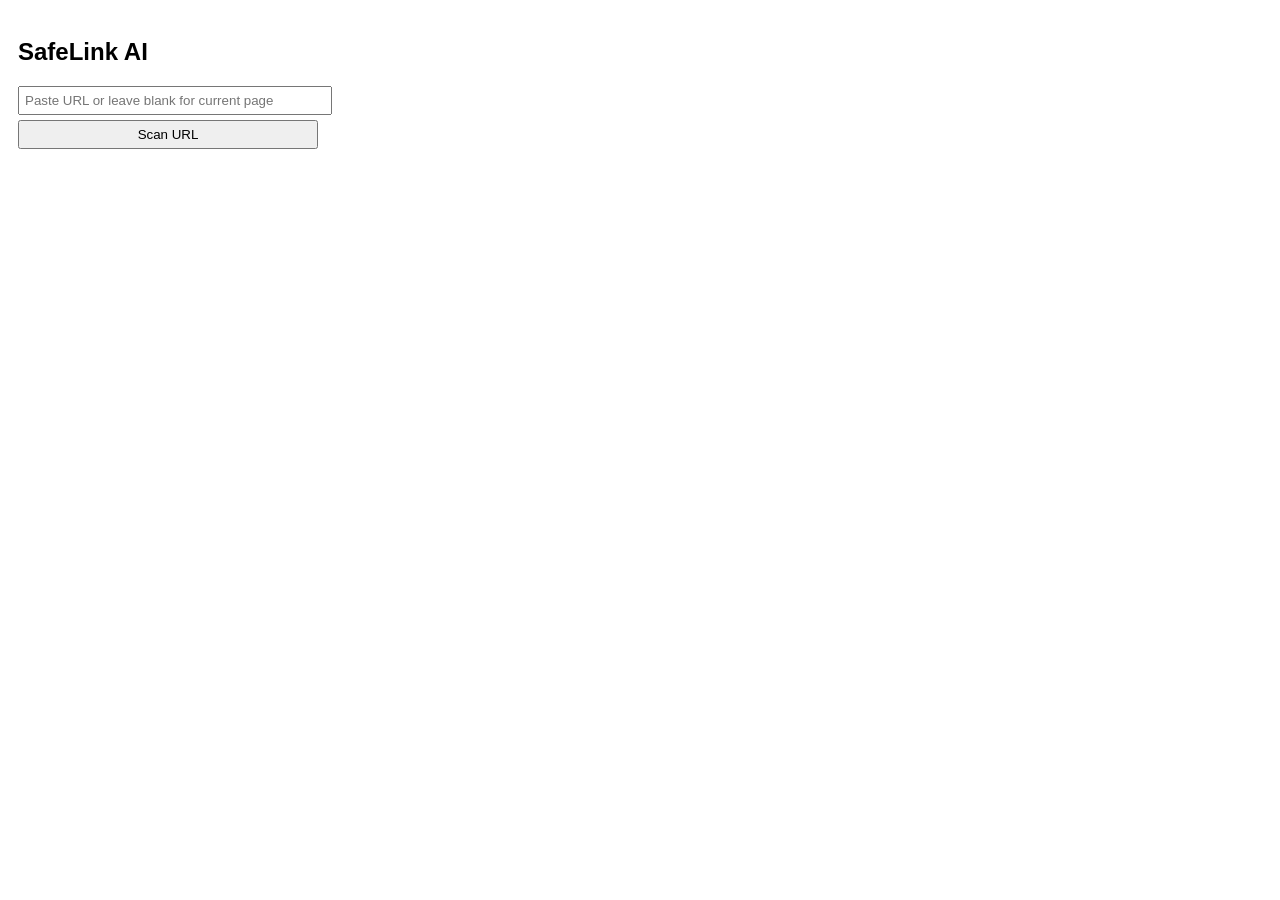
<file: safelinkai/extension/popup.html>
<!DOCTYPE html>
<html lang="en">
<head>
    <meta charset="UTF-8">
    <title>SafeLink AI</title>
    <style>
        body { font-family: Arial; width: 300px; padding: 10px; }
        input[type="text"] { width: 100%; padding: 5px; margin-bottom: 5px; }
        button { width: 100%; padding: 5px; margin-bottom: 10px; }
        #result { font-size: 14px; }
    </style>
</head>
<body>
    <h2>SafeLink AI</h2>
    <input type="text" id="urlInput" placeholder="Paste URL or leave blank for current page"/>
    <button id="scanBtn">Scan URL</button>
    <div id="result"></div>

    <script src="popup.js"></script>
</body>
</html>
</file>
